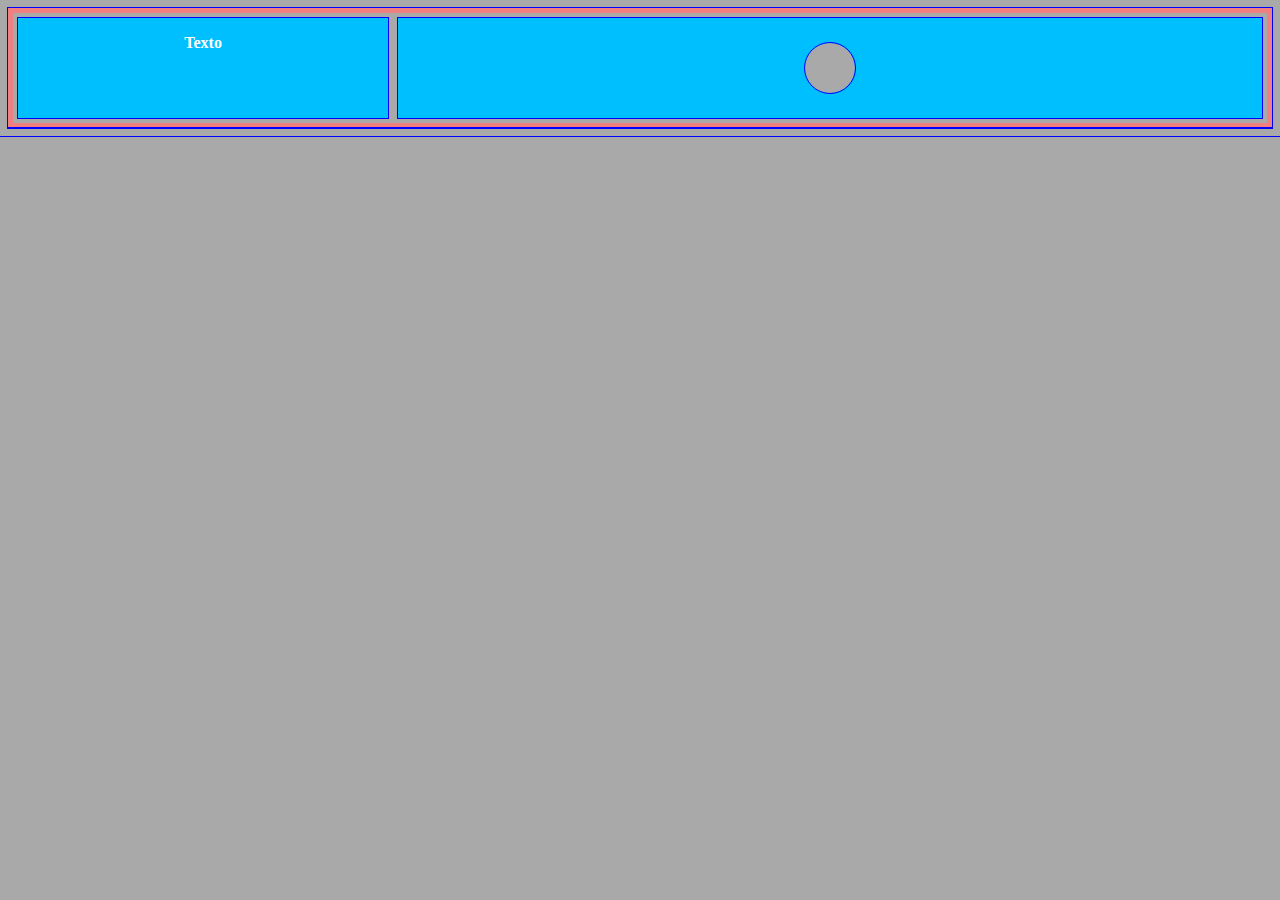
<file: com-flexbox/duas-colunas.html>
<!DOCTYPE html>
<html>
<head>
	<title></title>
	<meta charset="utf-8">
	<meta name="viewport" content="width=device-width, initial-scale=1.0">
	<link rel="stylesheet" type="text/css" href="app.css">
</head>
<body>
	<section>
		<div class="parent">
			<div class="children" style="width: 70%; height: 100px; display: flex; justify-content: center; align-items: center;">
				<div class="ball" style="width: 50px; height: 50px;"></div>
			</div>
			<div class="children" style="width: 30%">
				Texto
			</div>
		</div>
	</section>
	<footer>
		
	</footer>
</body>
</html>
</file>
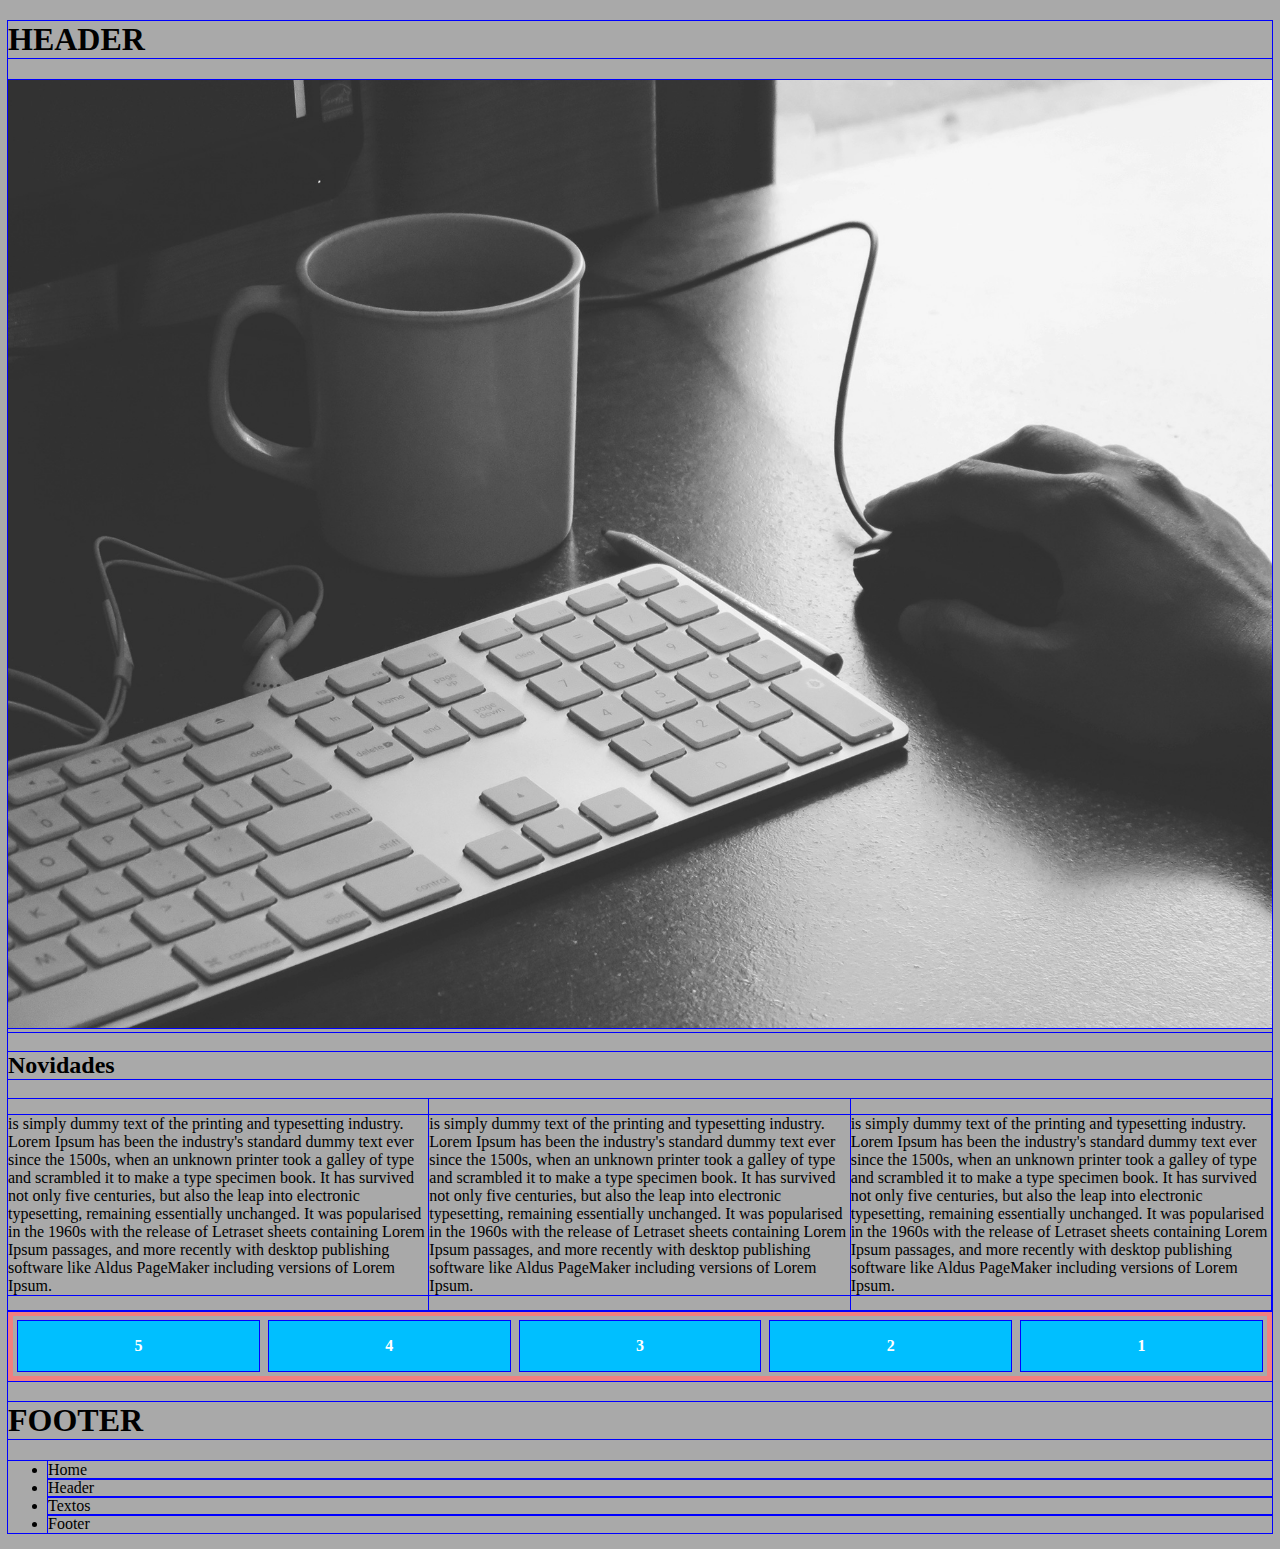
<file: com-flexbox/home-flexbox.html>
<!DOCTYPE html>
<html>
    <head>
        <title></title>
        <meta charset="utf-8">
        <meta name="viewport" content="width=device-width, initial-scale=1.0">
        <link rel="stylesheet" type="text/css" href="app.css">
        <!-- <link rel="stylesheet" type="text/css" href="../bower_components/css-reset/reset.min.css"> -->
    </head>
    <body>
        <div class="container">
            <header>
                <h1>HEADER</h1>
                <img class="responsive" src="img/bg.jpg">
            </header>
            <main>
                <section>
                    <h2>Novidades</h2>
                    <div class="box">                    
                        <div class="box-child">
                            <p>
                                is simply dummy text of the printing and typesetting industry. Lorem Ipsum has been the industry's standard dummy text ever since the 1500s, when an unknown printer took a galley of type and scrambled it to make a type specimen book. It has survived not only five centuries, but also the leap into electronic typesetting, remaining essentially unchanged. It was popularised in the 1960s with the release of Letraset sheets containing Lorem Ipsum passages, and more recently with desktop publishing software like Aldus PageMaker including versions of Lorem Ipsum.
                            </p>
                        </div>
                        <div class="box-child">
                            <p>
                                is simply dummy text of the printing and typesetting industry. Lorem Ipsum has been the industry's standard dummy text ever since the 1500s, when an unknown printer took a galley of type and scrambled it to make a type specimen book. It has survived not only five centuries, but also the leap into electronic typesetting, remaining essentially unchanged. It was popularised in the 1960s with the release of Letraset sheets containing Lorem Ipsum passages, and more recently with desktop publishing software like Aldus PageMaker including versions of Lorem Ipsum.
                            </p>
                        </div>
                        <div class="box-child">
                            <p>
                                is simply dummy text of the printing and typesetting industry. Lorem Ipsum has been the industry's standard dummy text ever since the 1500s, when an unknown printer took a galley of type and scrambled it to make a type specimen book. It has survived not only five centuries, but also the leap into electronic typesetting, remaining essentially unchanged. It was popularised in the 1960s with the release of Letraset sheets containing Lorem Ipsum passages, and more recently with desktop publishing software like Aldus PageMaker including versions of Lorem Ipsum.
                            </p>
                        </div>
                        <div style="clear: both;"></div>
                    </div>
                </section>
                <section>
                    <div class="parent">
                        <div class="children">1</div>
                        <div class="children">2</div>
                        <div class="children">3</div>
                        <div class="children">4</div>
                        <div class="children">5</div>
                    </div>
                </section>
            </main>
            <footer>
                <h1>FOOTER</h1>
                <ul>
                    <li>Home</li>
                    <li>Header</li>
                    <li>Textos</li>
                    <li>Footer</li>
                </ul>
            </footer>
        </div>
    </body>
</html>
</file>
<file: com-flexbox/app.css>
* {
    background-color: #a9a9a9;
    outline: 1px solid blue;
}

.responsive{
	max-width: 100%;
}

.container{
    width: 100%;
}

.box{
	background-color: red;
    width: 100%;
    display: flex;
}

.box-child{
    width: calc(100% / 3);
}

.parent{
	border:5px solid lightcoral;
}

.children{
	margin:5px;
	background-color: DeepSkyBlue;
	color: white;
	text-align: center;
	font-weight: 600;
	line-height: 50px;	
}

/* flexbox */

.parent{
	display: flex;
	flex-direction: row-reverse;	
}

.children{
	width: 50%;
}

.ball{
	border-radius: 50%;
}
</file>
